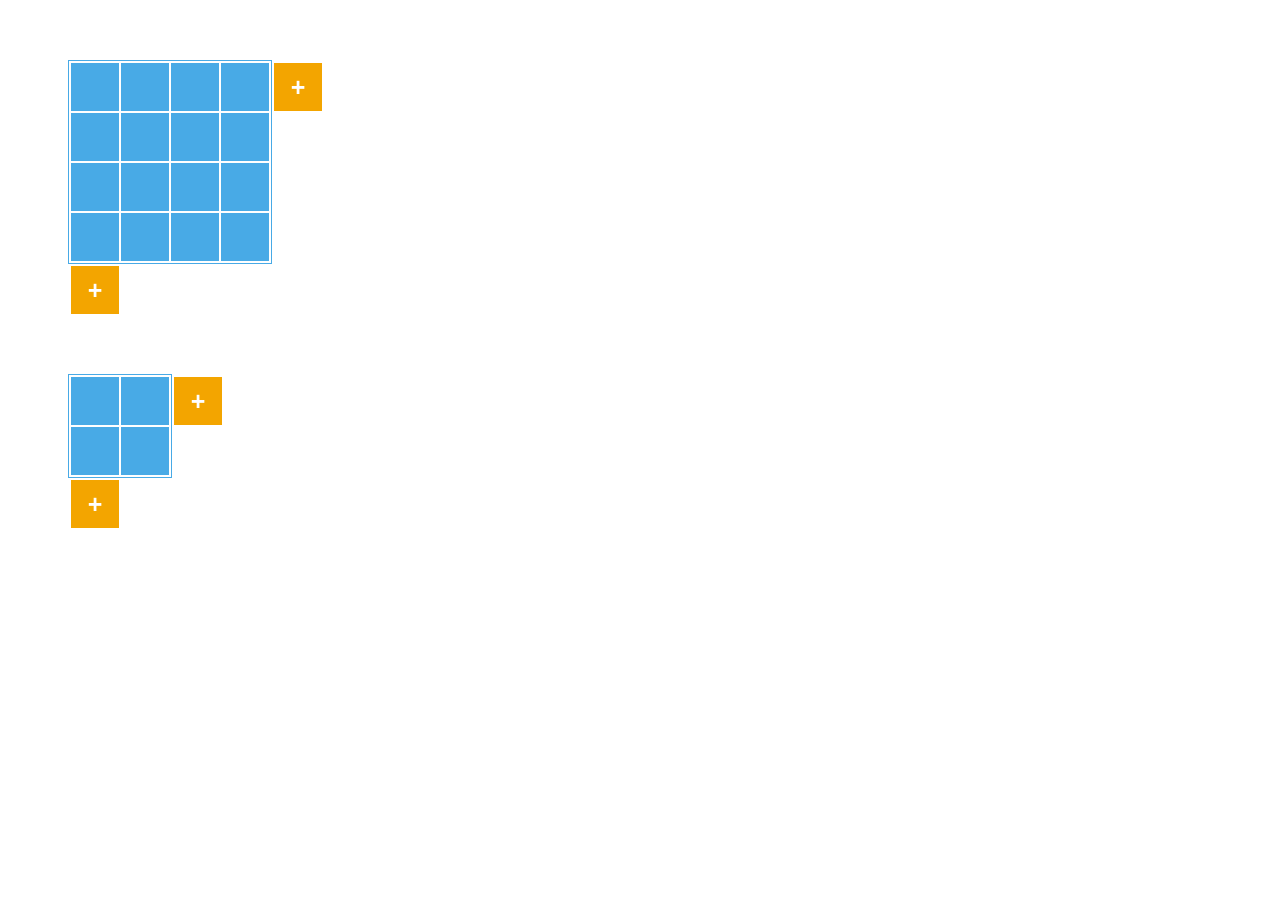
<file: index.html>
<!DOCTYPE html>
<html lang="en">
<head>
    <meta charset="UTF-8">
    <title>Document for test</title>
    <link rel="stylesheet" href="Test.css">
    <script src="Test.js" defer></script>
</head>
<body>
</body>
</html>
</file>
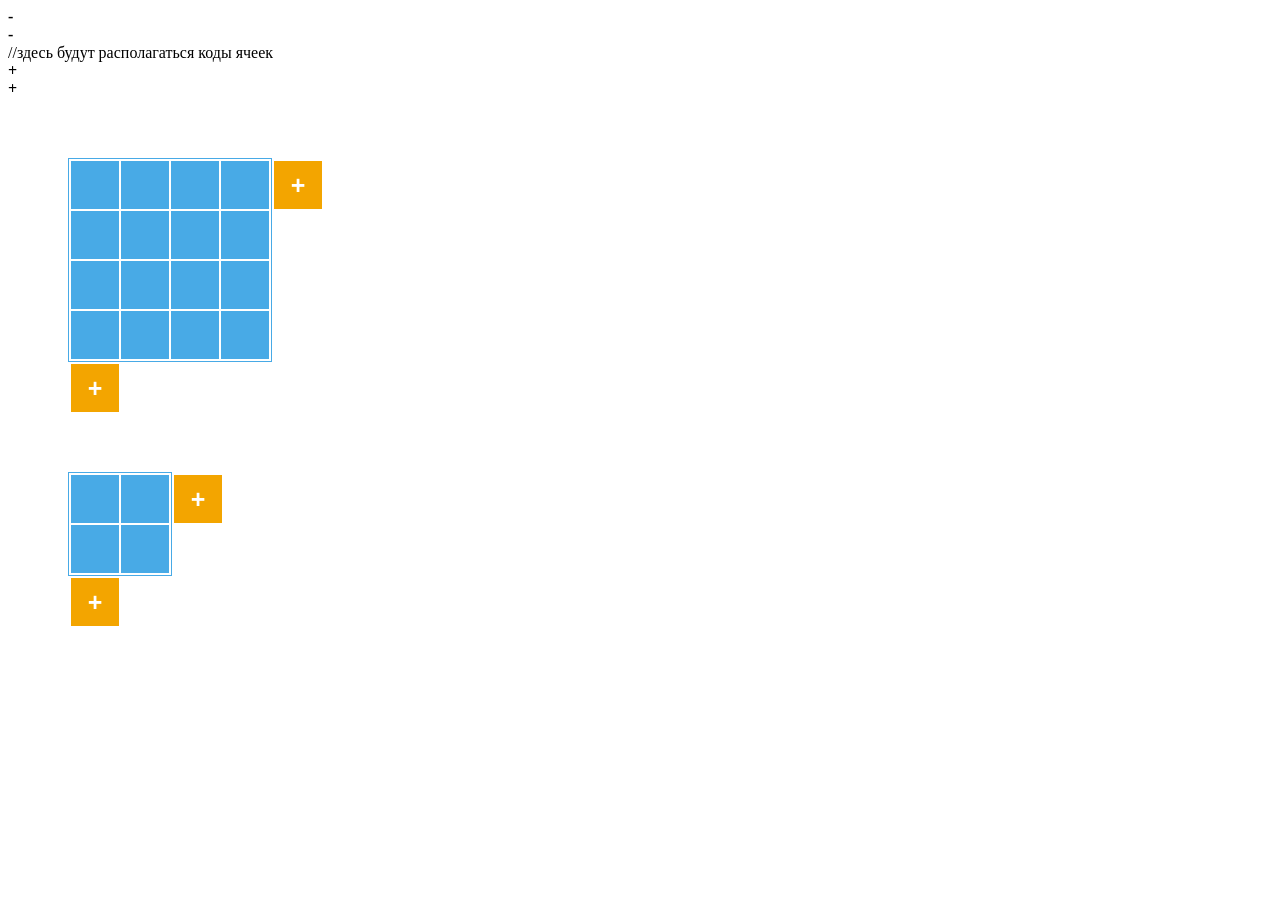
<file: Test.html>
<!DOCTYPE html>
<html lang="en">
<head>
    <meta charset="UTF-8">
    <title>Document</title>
    <link rel="stylesheet" href="Test.css">
    <script src="Test.js" defer></script>
</head>
<body>
    
    <div id='OuterSqr'>
    
      <div id="DelColumn" class='DelButton'><b>-</b></div>
      
       <div id="DelLine" class='DelButton'><b>-</b></div>
       
        <div id='MainSqr' class='MainSqr'>
        
           //здесь будут располагаться коды ячеек
        
        </div>
    
        <div id="AddColumn" class='AddButton'><b>+</b></div>
        <div id="AddLine" class='AddButton'><b>+</b></div>
    
    </div>
    
</body>
</html>
</file>
<file: Test.css>
.DynamicTable {
    position: relative;
    box-sizing: border-box;
    display: table;
    margin-left: 60px;
    margin-top: 60px;
    margin-bottom: 110px;
    padding: 1px;
    border: 1px solid #48aae6;
}
.DynamicTable__Sqr {
    width: 50px;
    height: 50px;
    border: 1px solid white;
    box-sizing: border-box;
}
.DynamicTable__Table {
    position: relative;
    padding: 0;
    border-spacing: 0px;
}
.DynamicTable__Cell{
    background-color: #48aae6;
}
.DynamicTable__Button {
    position: absolute;
    cursor: pointer;
    text-align: center;
    vertical-align: middle;
    font-size: 25px;
    color: white;
    font-weight: bold;
    transition: background-color 3s, left 0.5s, top 0.5s;
}
.DynamicTable__AddButton {
    background-color: #f3a500;
}
.DynamicTable__AddButton:hover{
    background-color: #f6c052;    
}
.DynamicTable__AddColumn {
    left: 100%;
    margin-left: 2px;
    top: 1px;
}
.DynamicTable__AddRow {
    left: 1px;
    top: 100%;
    margin-top: 2px;
}
.DynamicTable__DelButton {
    background-color: #b20000;
    visibility: hidden;
    transition: background-color 3s, visibility ease 0.5s, left 0.5s, top 0.5s;
}
.DynamicTable__DelButton:hover{
    background-color: #ca4c49;
    transition: background-color 3s, visibility ease 0s, left 0.5s, top 0.5s;
}
.DynamicTable__DelColumn {
    margin-left: 1px;
    bottom: 100%;    
    margin-bottom: 2px
}
.DynamicTable__DelRow {
    margin-top: 1px;    
    right: 100%;
    margin-right: 2px;
}
</file>
